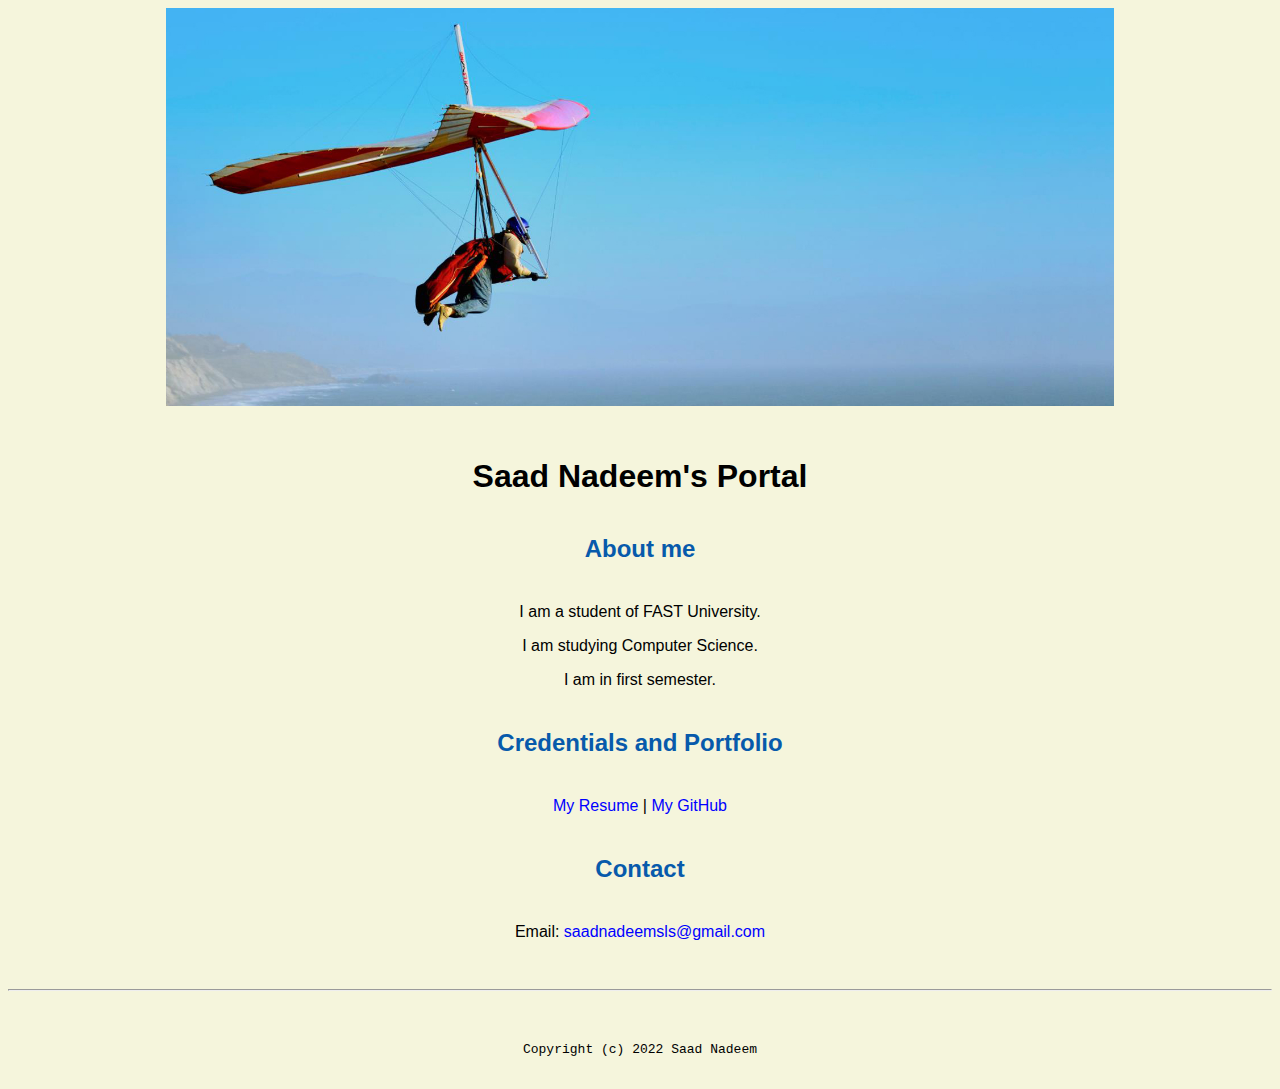
<file: index.html>
<!doctype html>

<!-- this is a comment for human! -->

<html lang="en">

  <header>
      <title>Saad Nadeem's Portal</title>
      <link rel="stylesheet" href="css/master.css">
      <link rel="Favicon" href="favicon.ico" type="image/x-icon">
      <link rel="shortcut" href="favicon.ico" type="image/x-icon">
      <meta name="viewport" content="width-device-width, initial-scale=1, shrink-to-fit=no">
      <meta name="name" content="Saad Nadeem's Portal">
      <meta name="robots" content="no index, nofollow">
  </header>

  <body>
    <img src="images/banner.jpg" width=75% alt="banner">
    <h1>Saad Nadeem's Portal</h1>
    <h2>About me</h2>
    <p>I am a student of FAST University.</p>
    <p>I am studying Computer Science.</p>
    <p>I am in first semester.</p>
    <h2>Credentials and Portfolio</h2>

<p><a href="resume.html">My Resume</a> | <a href="https://github.com/saadnadeem554">My GitHub</a></p>
<h2>Contact</h2>

<p>Email: <a href="mailto:saadnadeemsls@gmail.com">saadnadeemsls@gmail.com</a></p>
  </body>

  <footer>
    <hr>
    <code>Copyright (c) 2022 Saad Nadeem</code>

  </footer>

</html>
</file>
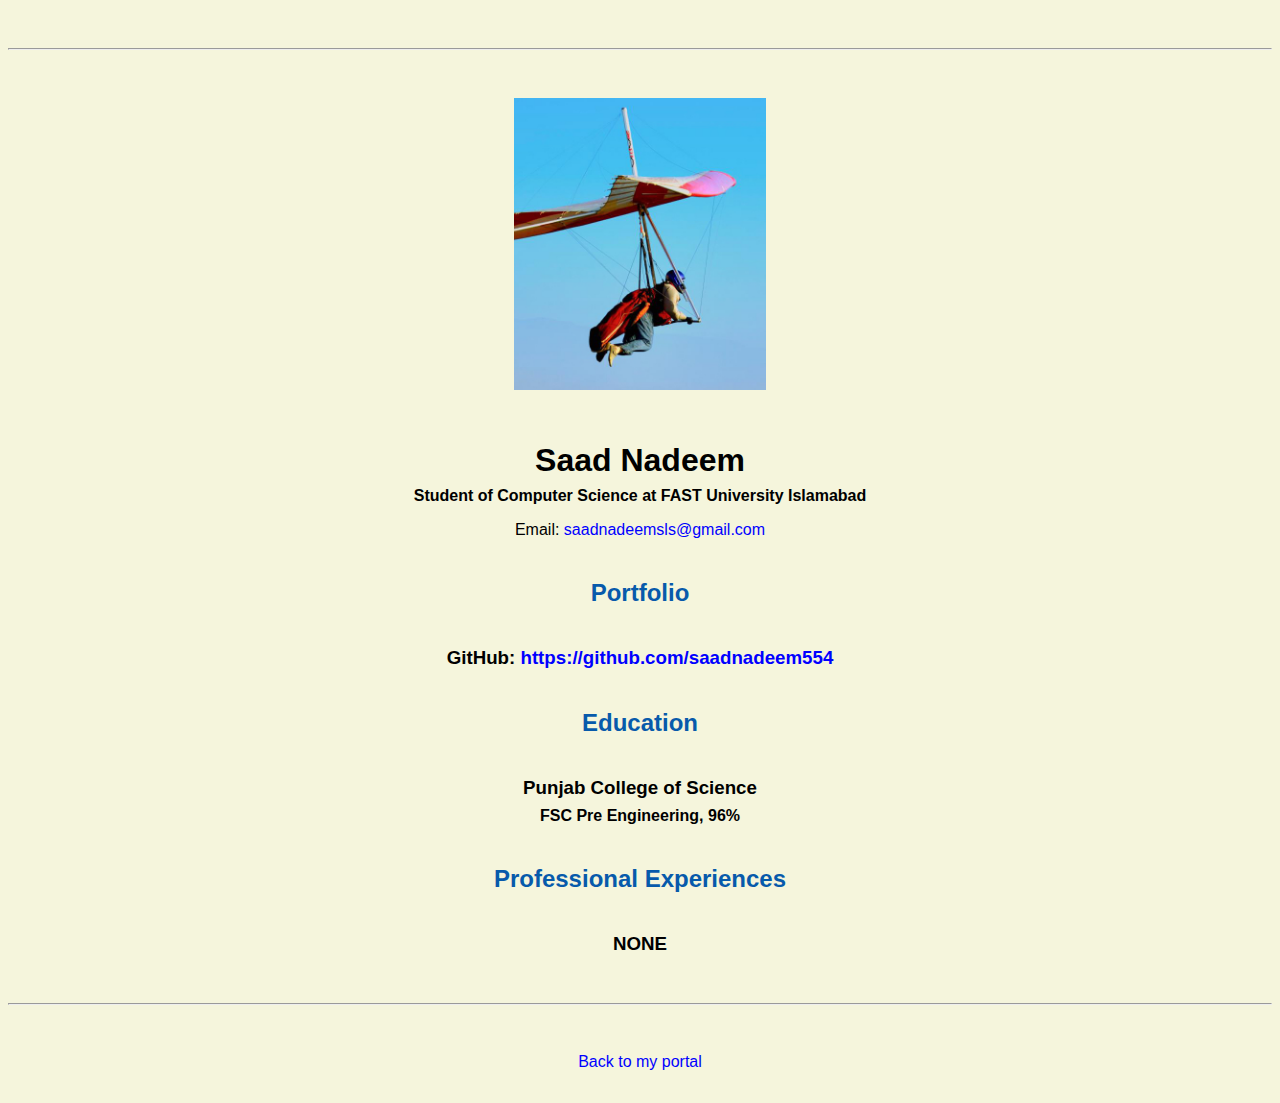
<file: resume.html>
<!doctype html>

<!-- this is a comment for human! -->

<html lang="en">

  <header>
    <title>Saad Nadeem's Resume</title>
      <link rel="stylesheet" href="css/master.css">
      <link rel="Favicon" href="favicon.ico" type="image/x-icon">
      <link rel="shortcut" href="favicon.ico" type="image/x-icon">
      <meta name="viewport" content="width-device-width, initial-scale=1, shrink-to-fit=no">
      <meta name="name" content="Saad Nadeem's Portal">
      <meta name="robots" content="no index, nofollow">
  </header>

  <body>
    <hr>

    <img src="images/headshot.jpg" alt="Harrison Kong's headshot" width="20%">

    <h1>Saad Nadeem</h1>
    <h4>Student of Computer Science at FAST University Islamabad</h4>

    <p>Email: <a href="mailto:saadnadeemsls@gmail.com" target="_blank">saadnadeemsls@gmail.com</a></p>
    <!-- don't post physical address, personal phone number or other personal information on the web! -->

    <h2>Portfolio</h2>
      <h3>GitHub: <a href="https://github.com/saadnadeem554" target="_blank">https://github.com/saadnadeem554</a></h3>

    <h2>Education</h2>

    <h3>Punjab College of Science</h3>
    <h4>FSC Pre Engineering, 96%</h4>

    <h2>Professional Experiences</h2>

    <h3>NONE</h3>


  </body>

  <footer>
  <hr>
  <p><a href="index.html">Back to my portal</a><p>
  </footer>

</html>
</file>
<file: css/master.css>
/* Cascading stylesheet for the website */

/* Text inside these asterisks and slashes are comments for human */

  a {
      color: blue;/* set the text color to blue here */
    text-decoration: none; /* This means we do not want hyperlinks to be underlined */
  }

  a:hover {
      color: red;/* set the text color to red here */
    text-decoration: none; /* This means we do not want hyperlinks to be underlined */
  }

  body {
      background-color: beige; /* set the background color here */
      color: black;   /* set the text color to black here */
      font-family: Arial, Helvetica, sans-seerif; /* set the font here */
      text-align: center;/* set the text alignment here */
   }

  footer {
    margin-top: 2rem;
    margin-bottom: 2rem;
  }

  h1 {
    margin-bottom: 0.5rem;
    margin-top: 3rem;
   }

  h2 {
      color: #075AAB;/* set the text color of to #075AAB here */
     margin-bottom: 2.5rem;
    margin-top: 2.5rem;
   }

  h3 {
    margin-bottom: 0;
    margin-top: 2rem;
  }

  h4 {
    margin-bottom: 1rem;
    margin-top: 0.5rem;
  }

  h5 {
    margin-top: 0.5rem;
  }

  hr {
    margin-bottom: 3rem;
    margin-top: 3rem;
  }

  /* this controls how the bullet points in the resume page looks */
  ul {
    display: table;
    margin: 0 auto;
    text-align: left;
  }
</file>
